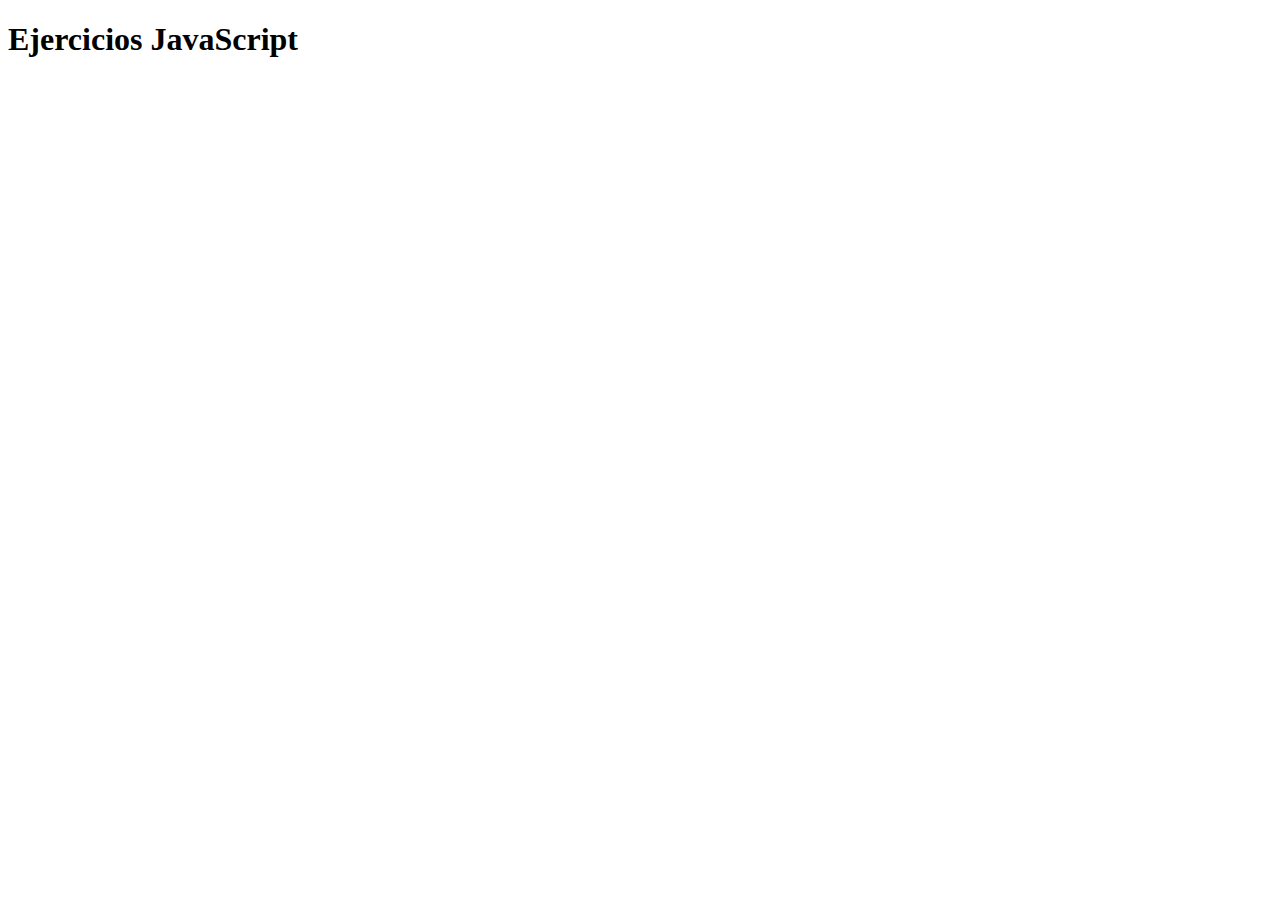
<file: index.html>
<!DOCTYPE html>
<html lang="es">
<head>
    <meta charset="UTF-8">
    <meta name="viewport" content="width=device-width, initial-scale=1.0">
    <title>Javascript</title>
</head>
<body>
    <h1>Ejercicios JavaScript</h1>
    <p id="mensaje"></p>
    <p id="resultado"></p>


    <!-- <script src="js/ejercicios.js"></script> -->
     <!-- <script src="js/bucles.js"></script> -->
      <!-- <script src="js/edad_mascota.js"></script> -->
       <!-- <script src="js/funciones.js"></script> -->
        <script src="js/funciones4.js"></script>
</body>
</html>
</file>
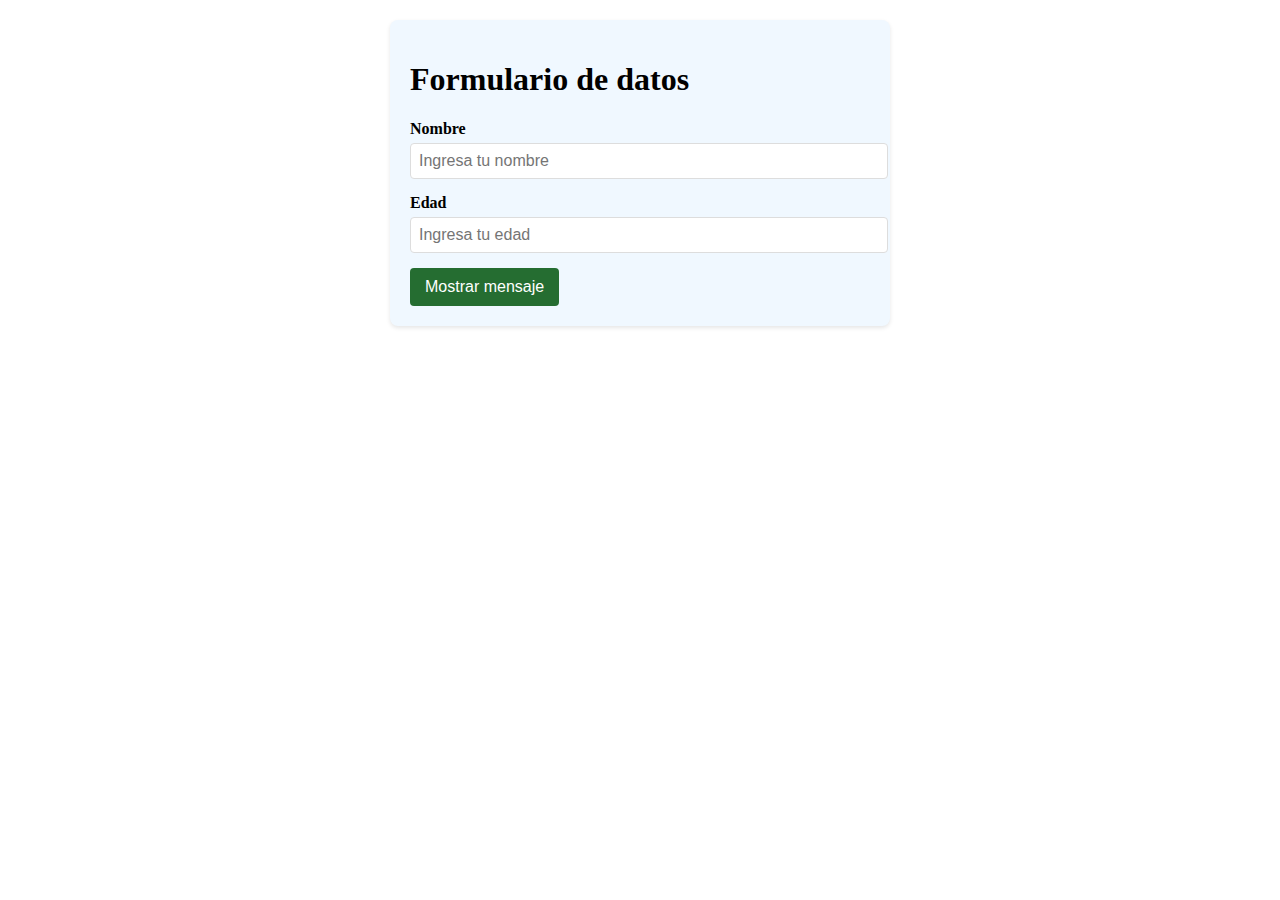
<file: funciones2.html>
<!DOCTYPE html>
<html lang="es">
<head>
    <meta charset="UTF-8">
    <meta name="viewport" content="width=device-width, initial-scale=1.0">
    <title>Tráfico</title>
    <link rel="stylesheet" href="css/funciones2.css">
</head>
<body>
    <div class="container">
        <h1>Formulario de datos</h1>

        <div class="form-group">
            <label for="nombre">Nombre</label>
            <input type="text" id="nombre" placeholder="Ingresa tu nombre">
        </div>
        <div class="form-group">
            <label for="edad">Edad</label>
            <input type="number" id="edad" placeholder="Ingresa tu edad">
        </div>
        <button id="botonEnviar">Mostrar mensaje</button>
        <div id="resultado"></div>
    </div>
    <!-- <script src="js/funciones2.js"></script> -->
     <script src="js/funciones3.js"></script>
    <!-- <script src="js/switchCase.js"></script> -->
</body>
</html>
</file>
<file: css/funciones2.css>
body {
    max-width: 500px;
    margin: 0 auto;
    padding: 20px;
}

.container{
    background-color: aliceblue;
    border-radius: 8px;
    padding: 20px;
    box-shadow: 0 2px 4px rgba(0,0,0,0.1);
}
.form-group{
    margin-bottom: 15px;
}
label{
    display: block;
    margin-bottom: 5px;
    font-weight: bold;
}
input{
    width: 100%;
    padding: 8px;
    border: 1px solid #ddd;
    border-radius: 4px;
    font-size: 16px;
}
button{
    background-color: #256d31;
    color: white;
    border: none;
    padding: 10px 15px;
    border-radius: 4px;
    cursor: pointer;
    font-size: 16px;
}
button:hover{
    background-color: #30471c;
}
#resultado{
    margin-top: 20px;
    padding: 15px;
    border-radius: 4px;
    background-color: rgb(238, 196, 196);
    font-weight: bold;
    display: none;
}
</file>
